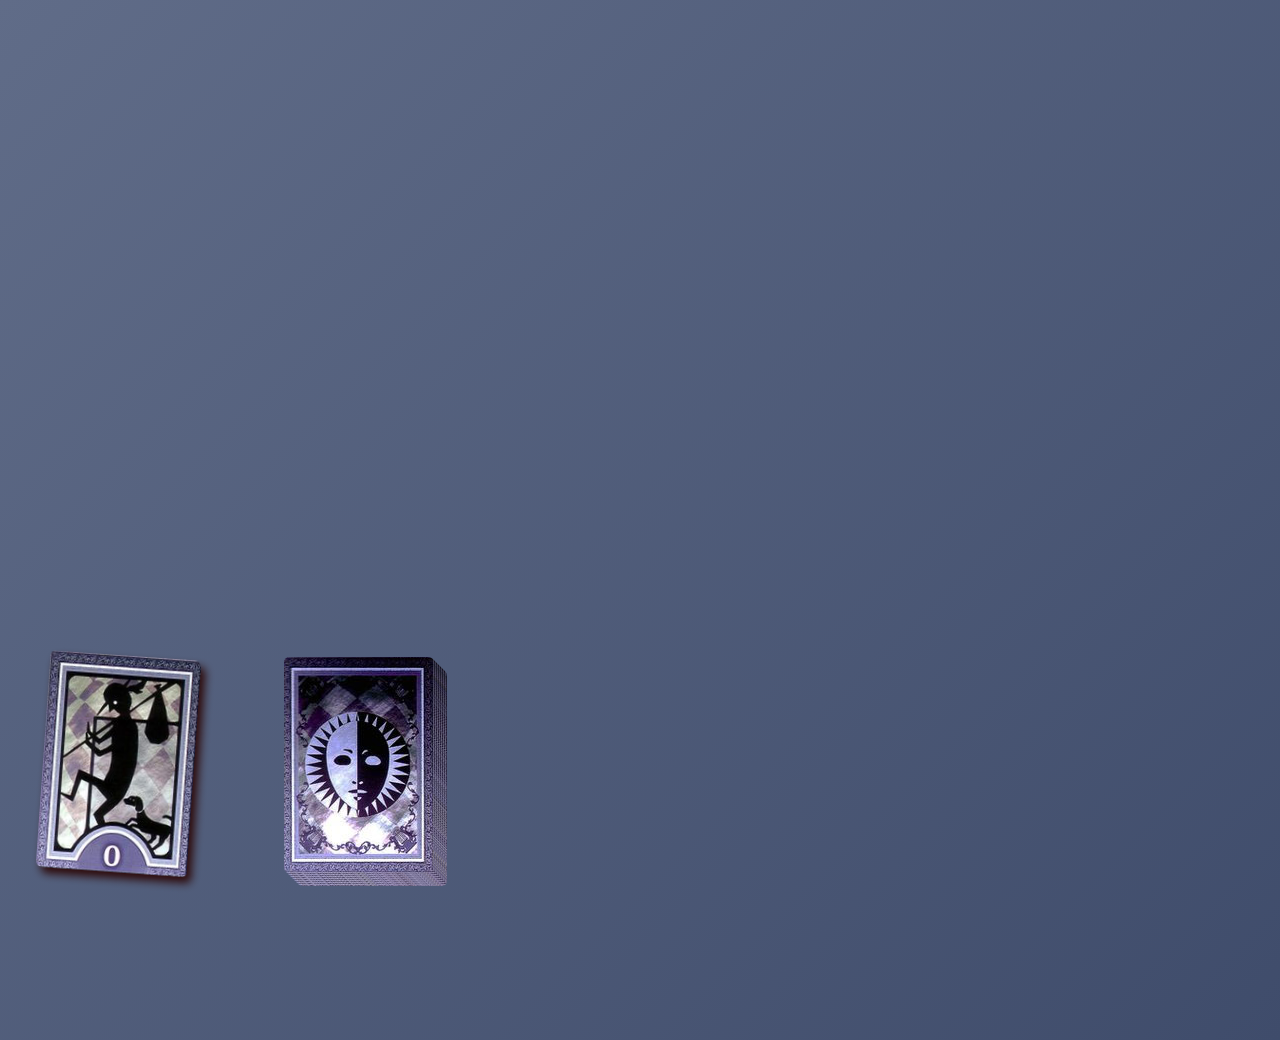
<file: assignment-2/index.html>
<!doctype html>
<html>
<head>
  <meta charset="utf-8">
  <title>Assignment - 2 (Choose Your Own Adventure)</title>
  <link rel="stylesheet" type="text/css" href="style.css">
</head>

<body onload="fortune()">
  <div class="flip-container" ontouchstart="this.classList.toggle('hover');">
    <div id="card1" class="flipper">
      <div class="front">
        <!-- front content -->
      </div>
      <div class="back">
        <!-- back content -->
      </div>
    </div>
    <div id="card2" class="flipper">
      <div class="front">
        <!-- front content -->
      </div>
      <div class="back">
        <!-- back content -->
      </div>
    </div>
    <div id="card3" class="flipper">
      <div class="front">
        <!-- front content -->
      </div>
      <div class="back">
        <!-- back content -->
      </div>
    </div>
    <div id="card4" class="flipper">
      <div class="front">
        <!-- front content -->
      </div>
      <div class="back">
        <!-- back content -->
      </div>
    </div>
    <div id="card5" class="flipper">
      <div class="front">
        <!-- front content -->
      </div>
      <div class="back">
        <!-- back content -->
      </div>
    </div>
    <div id="card6" class="flipper">
      <div class="front">
        <!-- front content -->
      </div>
      <div class="back">
        <!-- back content -->
      </div>
    </div>
    <div id="card7" class="flipper">
      <div class="front">
        <!-- front content -->
      </div>
      <div class="back">
        <!-- back content -->
      </div>
    </div>
    <div id="card8" class="flipper">
      <div class="front">
        <!-- front content -->
      </div>
      <div class="back">
        <!-- back content -->
      </div>
    </div>
    <script>
    function fortune() {
      var flipped = 0; // Number of cards already flipped
      console.log('Welcome to madam Zeroni\'s, I provide fortunes to all seekers');
      var start = confirm('Hello Darling, would you like to have your fortunes told?');
      if (!start) { //Should we proceed
        document.getElementById('card' + (++flipped)).setAttribute('class', 'flipDiscard flipper'); //discard one
        console.log ('Well fine then, move on wanderer and don\'t bother me again.');
      } else {
        console.log("Let's see who we have with us today to guide us...");
        document.getElementById('card' + (++flipped)).setAttribute('class', 'flip' + flipped + ' flipper'); //flip one
        alert('This is "The Wanderer"');
        console.log('The Wanderer is an aimless spirit; one who embraces all challenges that a life on the move provides.');
        document.getElementById('card' + (++flipped)).setAttribute('class', 'flip' + flipped + ' flipper'); //flip two
        alert('This is "The King"');
        console.log('The King, as ruler over others must think first the ruled, then himself. He is both structured in his thinking and adaptive to meet needs as they arise.');
        document.getElementById('card' + (++flipped)).setAttribute('class', 'flip' + flipped + ' flipper'); //flip three
        alert('This is "The Soldier"');
        console.log('The Soldier is one of disipline, structured thought and defined action. This spirit embraces no change and seeks only order.');

        var identifyWith = prompt('Whom do you identify most with? The Soldier, The Wanderer, or The King?') || 'the king';
        identifyWith = identifyWith.toLowerCase();
        switch(identifyWith) { //output affirmation
          case 'the soldier':
            console.log('You definately have the bearing of a soldier. I can see it in your eyes.');
            break;
          case 'the wanderer':
            console.log('Your weary soul has surely been on this road a long time.');
            break;
          case 'the king':
          default:
            console.log('Rest your brow, though you may not know it, your path lies forth as The Kings\' of old. Use their wisdom to giude you and you will go far. You should take a moment to reflect on this.');
            break;
          }

          var steps = prompt('I would reveal to you your true destiny... Please, tell me how many steps your would like to take along your path?');
          steps = Number(steps);
          if (steps <= 1) { //zero or one discards at least one card
            console.log('Wise, indeed, is the one that takes the first step toward enlightenment. We will discard this top card.')
            document.getElementById('card' + (++flipped)).setAttribute('class', 'flipDiscard flipper');
          } else if (steps === 2) { //discard two cards
            console.log('The shortest sight gains little knowledge. True insight lies beyond what is easily foreseen. We will discard these top two cards.');
            document.getElementById('card' + (++flipped)).setAttribute('class', 'flipDiscard flipper');
            document.getElementById('card' + (++flipped)).setAttribute('class', 'flipDiscard flipper');
          } else { //discard no more than three cards
            console.log('We musn\'t be too hasty to see our far-flung future, lest we reveal our own demise.  We will discard only these top three cards.');
            document.getElementById('card' + (++flipped)).setAttribute('class', 'flipDiscard flipper');
            document.getElementById('card' + (++flipped)).setAttribute('class', 'flipDiscard flipper');
            document.getElementById('card' + (++flipped)).setAttribute('class', 'flipDiscard flipper');
          }

          console.log('I can feel your destiny within the cards. surely you feel the anticipation, too.');

          var destiny = confirm("Are you ready to face your destiny?");
          if (!destiny) {
            console.log('There is no shame in not wanting your destiny revealed. Strong is the one that with courage faces The Unknown. Go now, and be resolute in your convistions.');
          } else {
            document.getElementById('card' + (++flipped)).setAttribute('class', 'flipReveal flipper');
            if (flipped === 5) {
              console.log('Ah! this is The Destroyer. It will be your destiny to break down old ideals and to forge new.  All life is a series of destruction, rebirth and reconstruction. Your path lies here.');
            } else if (flipped === 6) {
              console.log('The Scholar. This destiny is one of learning and new understanding. Perhaps your will one day even teach the young and unwise. Tread carefully this path for knowledge is power and that power is mighty.');
            } else if (flipped === 7) {
              console.log('Ah Ha! I knew it, The Undefined! Yours is a special destiny, one that cannot be predetermined nor foreseen. It is a wildly adventurous life that you will lead with untold adventure and heartache.');
            }
          }
        }
      }
      </script>
    </div>
  </body>
</html>
</file>
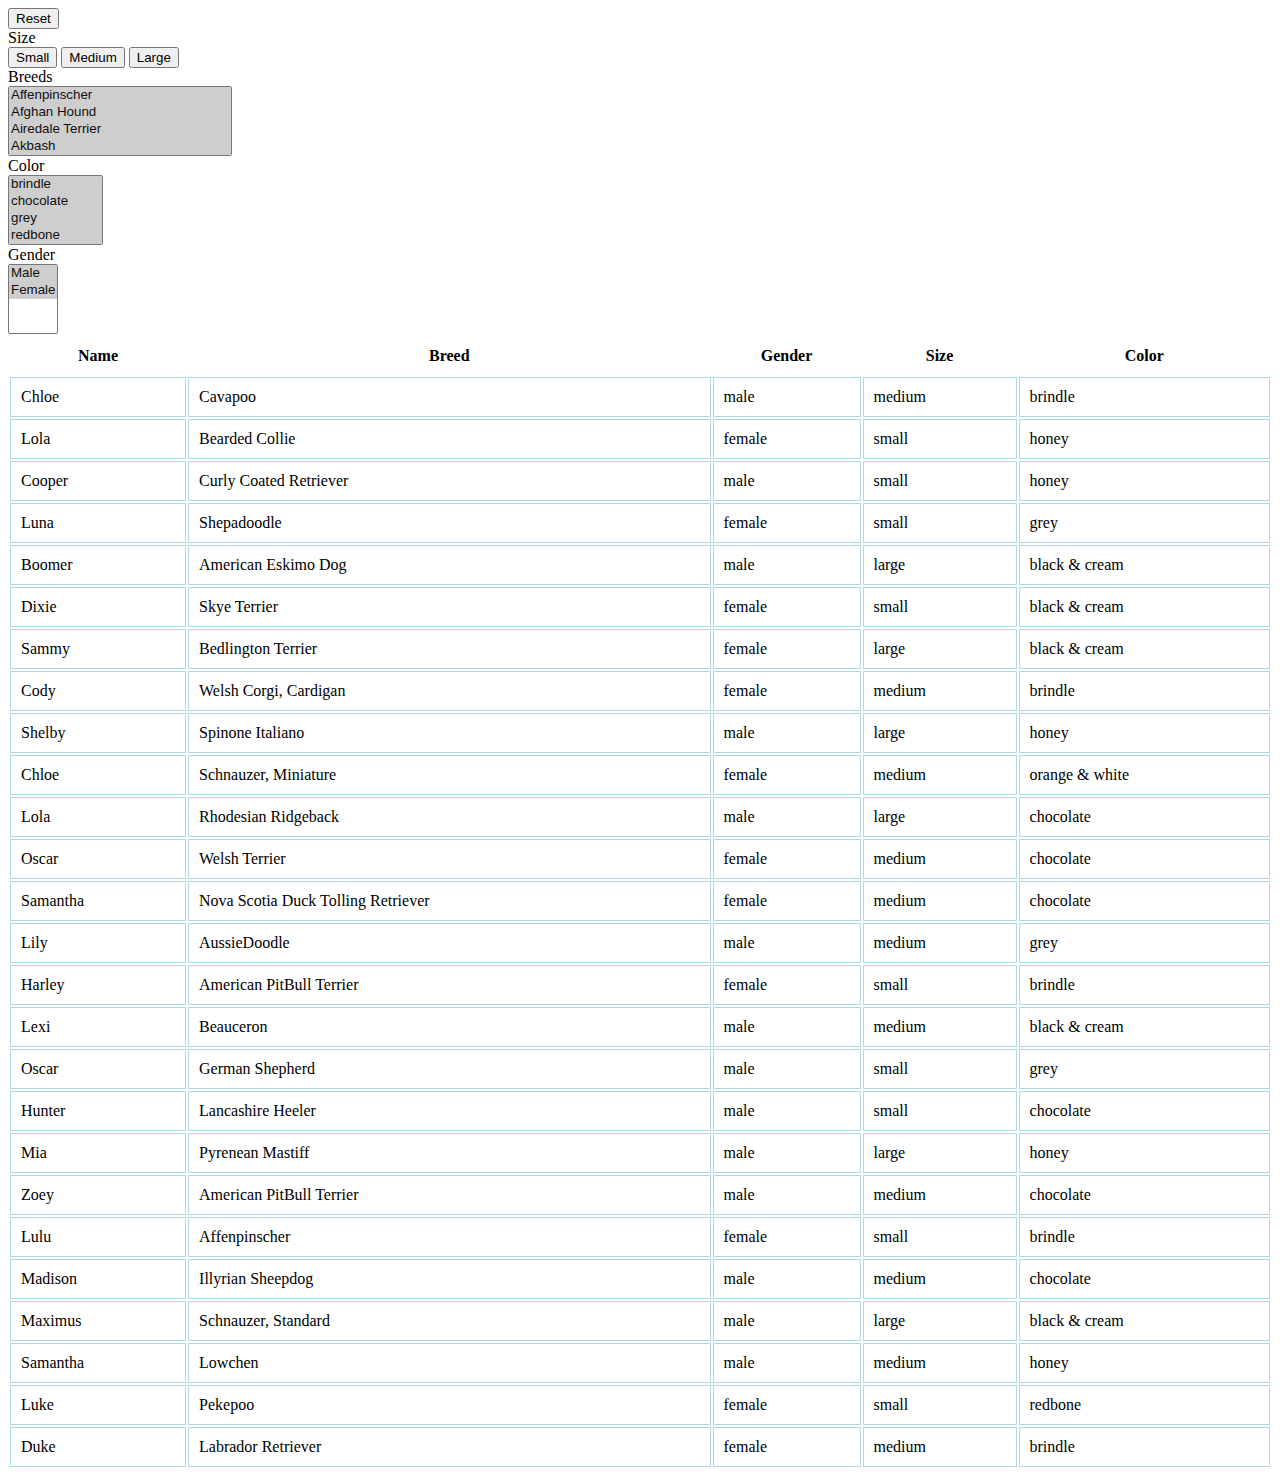
<file: assignment-6/index.html>
<!doctype html>
<html>
<head>
  <meta charset="utf-8">
  <title>Sortable Dog Table</title>
  <styLe>
  table {
    width: 100%;
    cellpadding:10px;
  }
  td {
    border: 1px solid lightblue;
  }
  .hide {
    display:none;
  }
  .buttonSelect {
    color:#aaa;
  }
  </style>
</head>
<body>
  <div class="wrapper">
    <div class="buttons">
      <button class="reset" data-value = "Reset" >Reset</button><br />
      <label>Size</label><br />
      <button class="filter" data-value = "small" >Small</button>
      <button class="filter" data-value = "medium" >Medium</button>
      <button class="filter" data-value = "large" >Large</button>
      <br />
    </div>
    <div class="sortable table">
    </div>
  </div>
  <script src="http://code.jquery.com/jquery-2.1.3.min.js"></script>
  <script>
  var breeds = ["Affenpinscher","Afghan Hound","Airedale Terrier","Akbash","Akita","Alapaha Blue Blood Bulldog","Alaskan Klee Kai","Alaskan Malamute","American Bulldog","American English Coonhound","American Eskimo Dog","American FoxHound","American Hairless Terrier","American PitBull Terrier","American Staffordshire Terrier","American Water Spaniel","Anatolian Shepherd","Appenzell Mountain Dog","Argentine Dogo","AussieDoodle","Austrailian Cattle Dog/Blue Heeler","Australian Kelpie","Australian Shepherd","Australian Terrier","Azawakh","Basenji","Basset Hound","Beagle","Beaglier","Bearded Collie","Beauceron","Bedlington Terrier","Belgian Malinois","Belgian Sheepdog","Belgian Shepherd Laekenois","Belgian Shepherd Malinois","Belgian Shepherd Tervuren","Belgian Tervuren","Bergamasco","Berger Picard","Bernese Mountain Dog","Bichon Frise","Bichpoo","Black & Tan Coonhound","Black Mouth Cur","Black Russian Terrier","Bloodhound","Bluetick Coonhound","Bolognese","Border Collie","Border Terrier","Borzoi","Boston Terrier","Bouvier Des Flandres","Boxer","BoxerDoodle","Boykin Spaniel","Bracco Italiano","Briard","Briquet Griffon Vendéen","Brittany Spaniel","Brussels Griffon","Bull Mastiff","Bull Terrier","Bulldog","Cairn Terrier","Cairnoodle","Canaan Dog","Cane Corso Mastiff","Cao De Castro Laboreiro","Carolina Dog","Catahoula Leopard Dog","Caucasian Mountain Dog","Cavachon","Cavalier King Charles Spaniel","Cavapoo","Central Asian Ovtcharka","Cesky Terrier","Chesapeake Bay Retriever","Chihauha","Chinese Chongqing Dog","Chinese Crested","Chinese Foo Dog","Chinese Shar-Pei","Chinook","ChiPoo","Chow Chow","Cirneco Dell Etna","Clumber Spaniel","Cockapoo","Cocker Spaniel","Collie","Corgi","Coton De Tulear","Curly Coated Retriever","Czechloslovakian Wolf Dog","Dachhund, Mini","Dachshund","Dalmation","Dandi Dinmont Terrier","Doberman Pinscher","Dogo Argentino","Dogue De Bordeaux","Doodleman Pinscher","Dutch Shepherd","English Boodle","English Bulldog","English Cocker Spaniel","English Coonhound","English Pointer","English Setter","English Shepherd","English Springer Spaniel","English Toy Spaniel","Entlebucher Mountain Dog","Eskapoo","Eskimo Dog","Estrela Mountain Dog","Field Spaniel","Fila Brasileiro","Finnish Lapphund","Finnish Spitz","Flat Coated Retriever","Fox Terrier, Smooth","Fox Terrier, Toy","Fox Terrier, Wire","French Bulldog","German Hovawart","German Pinscher","German Shepherd","German Shorthaired Pointer","German Wirehaired Pointer","Glen of Imaal Terrier","Goldador","Golden Retriever","Goldendoodle","Gordon Setter","Great Dane","Great Pyrenees","Greater Swiss Mountain Dog","Greyhound","Harrier","Havanese","Hovawart","Hunt Terrier","ibizan Hound","Iceland Sheepdog","Illyrian Sheepdog","Irish Setter","Irish Terrier","Irish Water Spaniel","Irish Wolfhound","Italian Greyhound","Italian Spinone","Jack Russell Terrier","Japanese Chin","Jindo","Kai Dog","Karelian Bear Dog","Keeshond","Kerry Blue Terrier","Kishu Ken","Komondor","Kooikerhondje","Kuvasz","Labradoodle","Labrador Retriever","Lagotto Romagnolo","Lakeland Terrier","Lancashire Heeler","Leonberger","Lhasa Apso","Lhasapoo","Lowchen","MalShi","Maltese","Maltipom","Maltipoo","Manchester Terrier","Manchester Terrier, Toy","Maremma Sheepdog","Mastiff","McNab","Mexican Hairless Dog","Miniature Australian Shepherd","Miniature Bull Terrier","Miniature Pinscher","Morkie/Yorktese","Mountain Cur","Mudi","Neapolitan Mastiff","New Guinea Singing Dog","Newfoundland","Norfolk Terrier","Norwegian Buhund","Norwegian Elkhound","Norwegian Lundehund","Norwich Terrier","Nova Scotia Duck Tolling Retriever","Olde English Bulldogge","Olde English Sheepdog","Otterhound","Papillon","Papoo","Parson Russell Terrier","Patterdale (Fell) Terrier","Peek-A-Pom","Pekepoo","Pekingese","Peruvian Inca Orchid","Petite Basset Griffon Vendéen","Pharaoh Hound","Plott Hound","Podengo Portugueso","Pointer","Polish Lowland Sheepdog","Polish Owczarek Nizinny","Polish Tatra Sheepdog","Pomapoo","Pomchi","Pomeranian","Poodle, Standard","Poodle, Toy","Portuguese Podengo","Portuguese Pointer","Portuguese Water Dog","Presa Canario","Pug","Puggle","Puli","Pumi","Pyrenean Mastiff","Pyrenean Shepherd","Queensland Heeler","Rafeiro Do Alentejo","Rat Terrier","Redbone Coonhound","Rhodesian Ridgeback","Rottweiler","Russian Wolfhound","Saint Berdoodle","Saint Bernard","Saluki","Samoyed","Schapendoes","Schipperke","Schnauzer, Giant","Schnauzer, Miniature","Schnauzer, Standard","Schnoodle","Scottish Deerhound","Scottish Terrier","Sealyham Terrier","Shepadoodle","Shetland Sheepdog","Shiba Inu","Shih Tzu","Shihpoo","Shiloh Shepherd","Siberian Husky","Silky Terrier","Skye Terrier","Sloughi","Soft Coated Wheaton Terrier","South African Boerboel","South Russian Ovcharka","Spinone Italiano","Stabyhoun","Staffordshire Bull Terrier","Sussex Spaniel","Swedish Vallhund","Thai Ridgeback","Tibetan Mastiff","Tibetan Spaniel","Tibetan Terrier","Tosa Inu","Treeing Tennessee Brindle","Treeing Walker Coonhound","Vizsla","Weimaraner","Weimardoodle","Welsh Corgi, Cardigan","Welsh Corgi, Pembroke","Welsh Springer Spaniel","Welsh Terrier","West Highland White Terrier - Westie","Westiepoo","Whippet","Whoodles","Wirehaired Pointing Griffon","Wolf Hybrid","Xoloitzcuintli","Yorkshire Terrier"];
  var names = ["Bailey","Max","Charlie","Buddy","Rocky","Jake","Jack","Toby","Cody","Buster","Duke","Cooper","Riley","Harley","Bear","Tucker","Murphy","Lucky","Oliver","Sam","Oscar","Teddy","Winston","Sammy","Rusty","Shadow","Gizmo","Bentley","Zeus","Jackson","Baxter","Bandit","Gus","Samson","Milo","Rudy","Louie","Hunter","Casey","Rocco","Sparky","Joey","Bruno","Beau","Dakota","Maximus","Romeo","Boomer","Luke","Bella","Lucy","Molly","Daisy","Maggie","Sophie","Sadie","Chloe","Bailey","Lola","Zoe","Abby","Ginger","Roxy","Gracie","Coco","Sasha","Lily","Angel","Princess","Emma","Annie","Rosie","Ruby","Lady","Missy","Lilly","Mia","Katie","Zoey","Madison","Stella","Penny","Belle","Casey","Samantha","Holly","Lexi","Lulu","Brandy","Jasmine","Shelby","Sandy","Roxie","Pepper","Heidi","Luna","Dixie","Honey"];
  var colors = ["brindle","chocolate","grey","redbone","honey","black & cream","orange & white"];

  // Random number of dogs generated
  var rows = Math.floor((Math.random() * 40) + 10);

  // Create the table
  var table = $("<table cellpadding='10'>").appendTo(".table");
  // Create headers
  var head = $("<thead>").appendTo(table);
  $("<th>").html("Name").appendTo(head);
  $("<th>").html("Breed").appendTo(head);
  $("<th>").html("Gender").appendTo(head);
  $("<th>").html("Size").appendTo(head);
  $("<th>").html("Color").appendTo(head);

  // Create table body
  for (var i = 0; i < rows; i++) {
    // Rows
    var row = $("<tr class='dog'>").appendTo(table);

    // Add name cell
    var random = Math.floor((Math.random() * names.length));
    $("<td>").html(names[random]).appendTo(row);
    //Add breed cell
    random  = Math.floor((Math.random() * breeds.length));
    $("<td>").html(breeds[random]).appendTo(row).closest("tr").addClass(cleanString(breeds[random]));
    // Add Gender Cell
    random  = Math.floor((Math.random() * 2) - 1);
    if (random) {
      $("<td>").html("male").appendTo(row).closest("tr").addClass("male"); // add class to row
    } else {
      $("<td>").html("female").appendTo(row).closest("tr").addClass("female"); // add class to row
    }
    // Add size cell
    random  = Math.floor((Math.random() * 3) + 1);
    switch(random) {
      case 1:
        $("<td>").html("small").appendTo(row).closest("tr").addClass("small"); // add class to row
      break;
      case 2:
        $("<td>").html("medium").appendTo(row).closest("tr").addClass("medium"); // add class to row
      break;
      case 3:
        $("<td>").html("large").appendTo(row).closest("tr").addClass("large"); // add class to row
      break;
    }
    // Add color cell
    random  = Math.floor((Math.random() * colors.length));
    $("<td>").html(colors[random]).appendTo(row).closest("tr").addClass(cleanString(colors[random]));
  }

  // Create controls
  // Breed selector
  $("<label>Breeds</label><br />").appendTo('.buttons');
  var breedSelect = $("<select multiple >");
  breedSelect.appendTo('.buttons');
  $("<br>").appendTo('.buttons');
  for (var i = 0; i < breeds.length; i++) {
    var option = $("<option selected data-value='" + cleanString(breeds[i]) + "'>" + breeds[i] + "</option>");
    option.appendTo(breedSelect);
  }
  // Color selector
  $("<label>Color</label><br />").appendTo('.buttons');
  var colorSelect = $("<select multiple >");
  colorSelect.appendTo('.buttons');
  $("<br>").appendTo('.buttons');
  for (var i = 0; i < 7; i++) {
    var option = $("<option selected data-value='" + cleanString(colors[i]) + "'>" + colors[i] + "</option>");
    option.appendTo(colorSelect);
  }
  // Gender selector
  $("<label>Gender</label><br />").appendTo('.buttons');
  var genderSelect = $("<select multiple>");
  genderSelect.appendTo('.buttons');
  $("<br>").appendTo('.buttons');
  var option = $("<option selected data-value='male'>Male</option>");
  option.appendTo(genderSelect);
  option = $("<option selected data-value='female'>Female</option>");
  option.appendTo(genderSelect);

  // Helper function to remove punctuation and spaces from breeds (for class names)
  function cleanString(s) {
    punctuationless = s.replace(/[\.,-\/#!$%\^&\*;:{}=\-_`~()]/g,"");
    finalString = punctuationless.replace(/\s/g,"");
    return finalString;
  }
  </script>
  <script>
    var rows = $(".dog");

    $("button").on("click", function() {
      var $this = $(this);
      if ($this.attr("data-value") == "Reset") {
        $("tr").removeClass('hide');
        $('option').prop('selected', true);
        $('button').removeClass('buttonSelect');
        return;
      }
      $this.toggleClass('buttonSelect');
      var data = $this.attr("data-value");
      $("." + data).toggleClass('hide');
    });
    $("select").on("change", function() {
      var $this = $(this);
      $this.find('option:not(:selected)').each(function() {
        var data = $(this).attr("data-value");
        $("." + data).addClass('hide');
      });
      $this.find('option:selected').each(function() {
        var data = $(this).attr("data-value");
        $("." + data).removeClass('hide');
      });
    });
  </script>
</body>
</html>
</file>
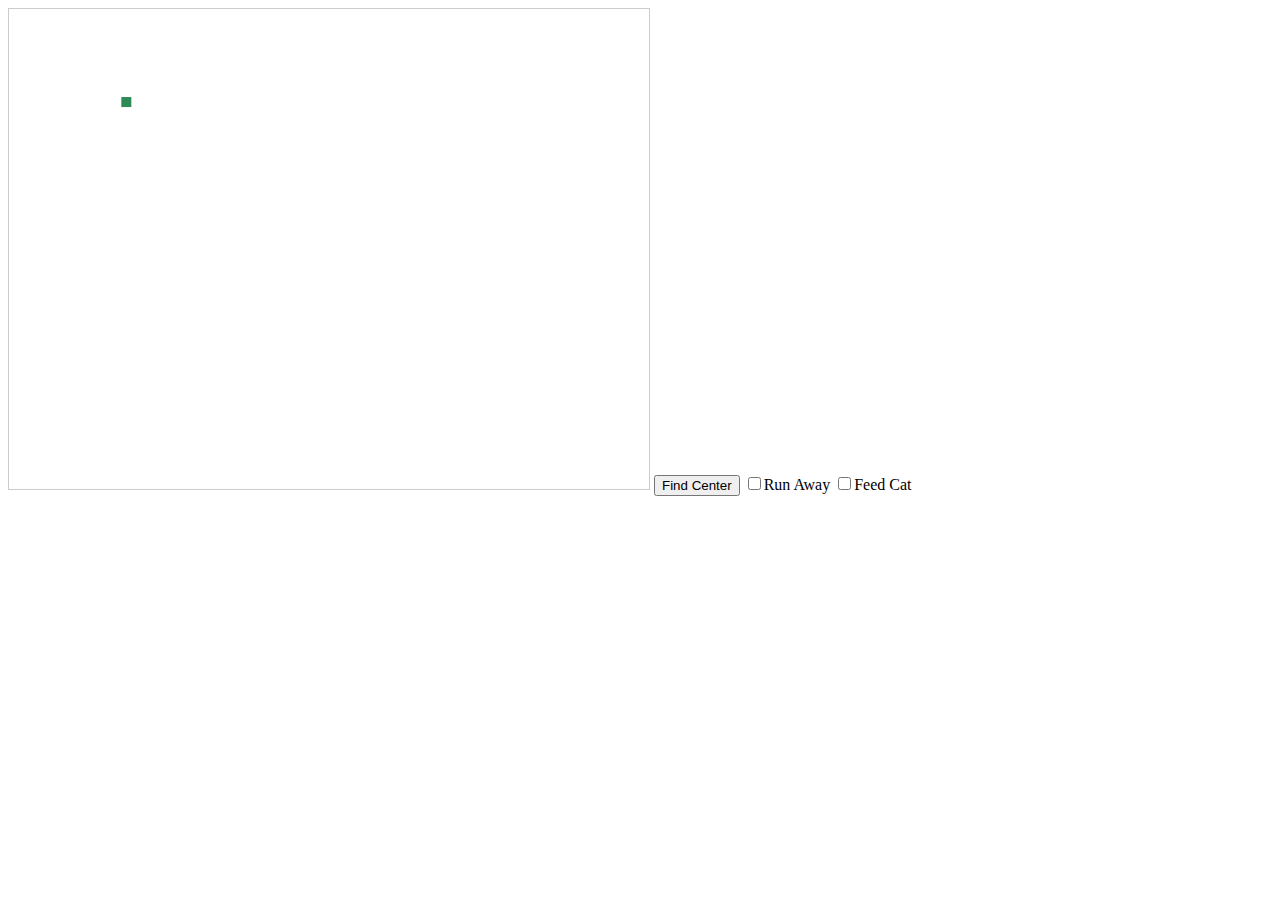
<file: assignment-7/index.html>
<!doctype html>
<html>
	<head>
		<style>
		canvas {
			border:1px solid #ccc;
			margin: 0 auto;
		}
		</style>

	</head>
	<body>
	    <canvas width="640" height="480"></canvas>
			<button class="center">Find Center</button>
			<input type="checkbox" name="runAway"><label for="runAway">Run Away</label>
			<input type="checkbox" name="feedCat"><label for="feedCat">Feed Cat</label>
	  <script src="http://code.jquery.com/jquery-2.1.3.min.js"></script>
	  <script>
	var $canvas = $("canvas");
	var canvas = $canvas.get(0);
	var context = canvas.getContext("2d");

	var drawNeko = function(animal) {
	  context.fillStyle = "seagreen";
	  context.fillRect(animal.x - (animal.size / 2), animal.y - (animal.size / 2), animal.size, animal.size); //x, y, width, height
	};

	//objects
	var cat = {
		size: 10,
		normal: 10,
	  x: 100,
	  y: 100,
	  dx: 2,
	  dy: 2
	};

	var pointer = {
	  x: 0,
	  y: 0
	};

	//animation sub-functions and behaviors
	var update = function(animal) {
	  animal.x = animal.x + animal.dx;
	  animal.y = animal.y + animal.dy;
	};

	var wander = function(animal) {
	  if (animal.x > canvas.width || animal.x < 0) {
	    animal.dx = animal.dx * -1;
	  }
	  if (animal.y > canvas.height || animal.y < 0) {
	    animal.dy = animal.dy * -1;
	  }
	};

	var counter = 0;
	var chaseTail = function(animal) {
	  counter = counter + .1;
	  animal.dx = Math.sin(counter);
	  animal.dy = Math.cos(counter);
	};

	var feedCat = function(animal) {
	  if (pointer.x < animal.x) {
	    animal.dx = -1;
	  } else if (Math.abs(animal.x - pointer.x) < 5) {
			animal.dx = 0;
		} else {
	    animal.dx = 1;
	  }
	  if (pointer.y < animal.y) {
	    animal.dy = -1;
	  } else if (Math.abs(animal.y - pointer.y) < 5) {
			animal.dy = 0;
		} else {
	    animal.dy = 1;
	  }
	  if (Math.abs(animal.x - pointer.x) < 2) {
	    if (Math.abs(animal.y - pointer.y) < 2) {
				animal.size += 25;
	      behavior = sleep;
	    }
	  } else {
			if (animal.size > animal.normal) {
				animal.size--;
			}
		}
	};

	var chasePointer = function(animal) {
	  if (pointer.x < animal.x) {
	    animal.dx = -1;
	  } else if (Math.abs(animal.x - pointer.x) < 5) {
			animal.dx = 0;
		} else {
	    animal.dx = 1;
	  }
	  if (pointer.y < animal.y) {
	    animal.dy = -1;
	  } else if (Math.abs(animal.y - pointer.y) < 5) {
			animal.dy = 0;
		} else {
	    animal.dy = 1;
	  }
	  if (Math.abs(animal.x - pointer.x) < 2) {
	    if (Math.abs(animal.y - pointer.y) < 2) {
	      behavior = sleep;
	    }
	  }
	};

	var runFromPointer = function(animal) {
		if (Math.abs(animal.x - pointer.x) < 60 && Math.abs(animal.y - pointer.y) < 60) {
			if (pointer.x > animal.x) {
		    animal.dx = -1;
		  } else if (Math.abs(animal.x - pointer.x) < 5) {
				animal.dx = 0;
			} else {
		    animal.dx = 1;
		  }
		  if (pointer.y > animal.y) {
		    animal.dy = -1;
		  } else if (Math.abs(animal.y - pointer.y) < 5) {
				animal.dy = 0;
			} else {
		    animal.dy = 1;
		  }
		} else {
	      behavior = sleep;
	  }
	};

	var findCenter = function(animal) {
	  if (animal.x > canvas.width / 2) {
	    animal.dx = -1;
	  } else {
	    animal.dx = 1;
	  }
	  if (animal.y > canvas.height / 2) {
	    animal.dy = -1;
	  } else {
	    animal.dy = 1;
	  }
	  if (Math.abs(animal.x - canvas.width / 2) < 2) {
	    if (Math.abs(animal.y - canvas.height / 2) < 2) {
	      behavior = sleep;
	    }
	  }
	};

	var sleep = function(animal) {
	  animal.dx = 0;
	  animal.dy = 0;
	};

	var behavior = chaseTail;

	//here is my animation
	var animate = function() {
	  context.clearRect(0, 0, canvas.width, canvas.height);
	  update(cat);
	  behavior(cat);
	  drawNeko(cat);
	  setTimeout(animate, 16);
	};

	//run on page load or events
	setTimeout(animate, 16);

	var convertToCanvas = function(x, y) {
	  var offset = $canvas.offset();
	  var newX = x - offset.left;
	  var newY = y - offset.top;
	  return {
	    x: newX,
	    y: newY
	  }
	};

	$canvas.on("mousemove", function(e) {
	  var converted = convertToCanvas(e.pageX, e.pageY);
	  pointer.x = converted.x;
	  pointer.y = converted.y;
		if ($('input[name=runAway]').is(":checked")) {
			behavior = runFromPointer
		}else if ($('input[name=feedCat]').is(":checked")) {
			behavior = feedCat
		} else {
			behavior = chasePointer;
		}
	});
	$canvas.on("mouseout", function() {
		behavior = wander;
	});
	$(".center").on("click", function() {
		behavior = findCenter;
	});


	  </script>






	<!-- -->
	</body></html>
</file>
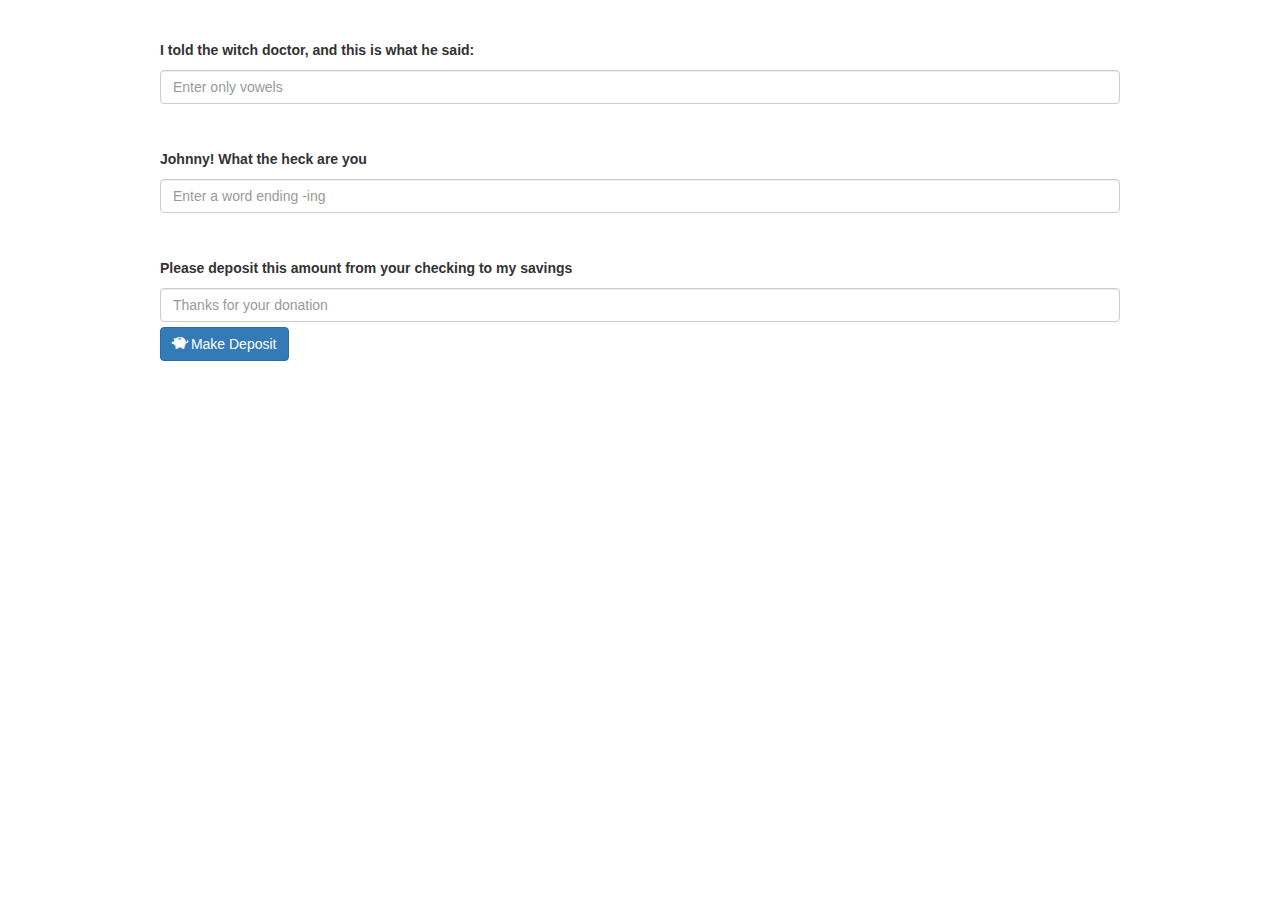
<file: assignment-8/index.html>
<!doctype html>
<html>
<head>
  <meta charset = "utf8">
  <title>Irregular Expressions</title>
  <link rel="stylesheet" href="https://maxcdn.bootstrapcdn.com/bootstrap/3.3.2/css/bootstrap.min.css">
  <style>
    body {
      width:960px;
      max-width:90%;
      margin:0 auto;
    }
    label {
      margin-top: 40px;
    }
    input {
      margin:5px 0;
    }
  </style>
</head>
<body>

  <!-- Only vowels input -->
  <label for="vowels">I told the witch doctor, and this is what he said:</label>
  <input class="vowels form-control" name="vowels" placeholder="Enter only vowels" />

  <!-- End with -ing -->
  <label for="ing">Johnny! What the heck are you</label>
  <input class="ing form-control" name="ing" placeholder="Enter a word ending -ing" />

  <!-- Numbers only please -->
  <label for="numbers">Please deposit this amount from your checking to my savings</label>
  <input class="numbers form-control" name="numbers" placeholder="Thanks for your donation" />
  <a href="#" class="btn btn-primary">
    <span class="glyphicon glyphicon-piggy-bank"></span>
    Make Deposit
  </a>

  <script src="http://code.jquery.com/jquery-2.1.3.min.js"></script>
  <script src="https://maxcdn.bootstrapcdn.com/bootstrap/3.3.2/js/bootstrap.min.js"></script>
  <script>
    // Get inputs as varables
    var $vowels= $("input.vowels");
    var $ing= $("input.ing");
    var $numbers= $("input.numbers");

    // Validator for vowels
    var $success = $("<div>")
      .insertAfter($vowels)
      .addClass("alert")
      .hide();
    $vowels.on("keyup", function() {
      var $value = $vowels.val();
      var vowelTest = /^[aeiou]+$/;
      if (!$value) {
        $success.slideUp(400);
      } else {
        if (vowelTest.test($value)) {
          $success
            .addClass("alert-success")
            .removeClass("alert-danger")
            .html("ting tang walla walla bing bang")
            .slideDown(400);
        } else {
          $success
            .addClass("alert-danger")
            .removeClass("alert-success")
            .html("That not what he said")
            .slideDown(400);
        }
      }
    });

    // Validator for -ing
    $ing.on("change", function() {
      var $value = $ing.val();
      var ingTest = /\w+ing$/;

      if (ingTest.test($value)) {
        $ing
          .addClass("alert-success")
          .removeClass("alert-warning")
      } else {
        $ing
          .addClass("alert-warning")
          .removeClass("alert-success")
      }
    });

    // Validator for numbers
    $numbers.on("keyup", function() {
      var $value = $numbers.val();
      var numbersTest = /^-?([0-9,]+)?\.{0,1}\d+$/;
      var $button = $(".btn-primary");

      if (numbersTest.test($value)) {
        $button
          .removeClass("disabled")
      } else {
        $button
          .addClass("disabled")
      }
    });


  </script>

</body>
</html>
</file>
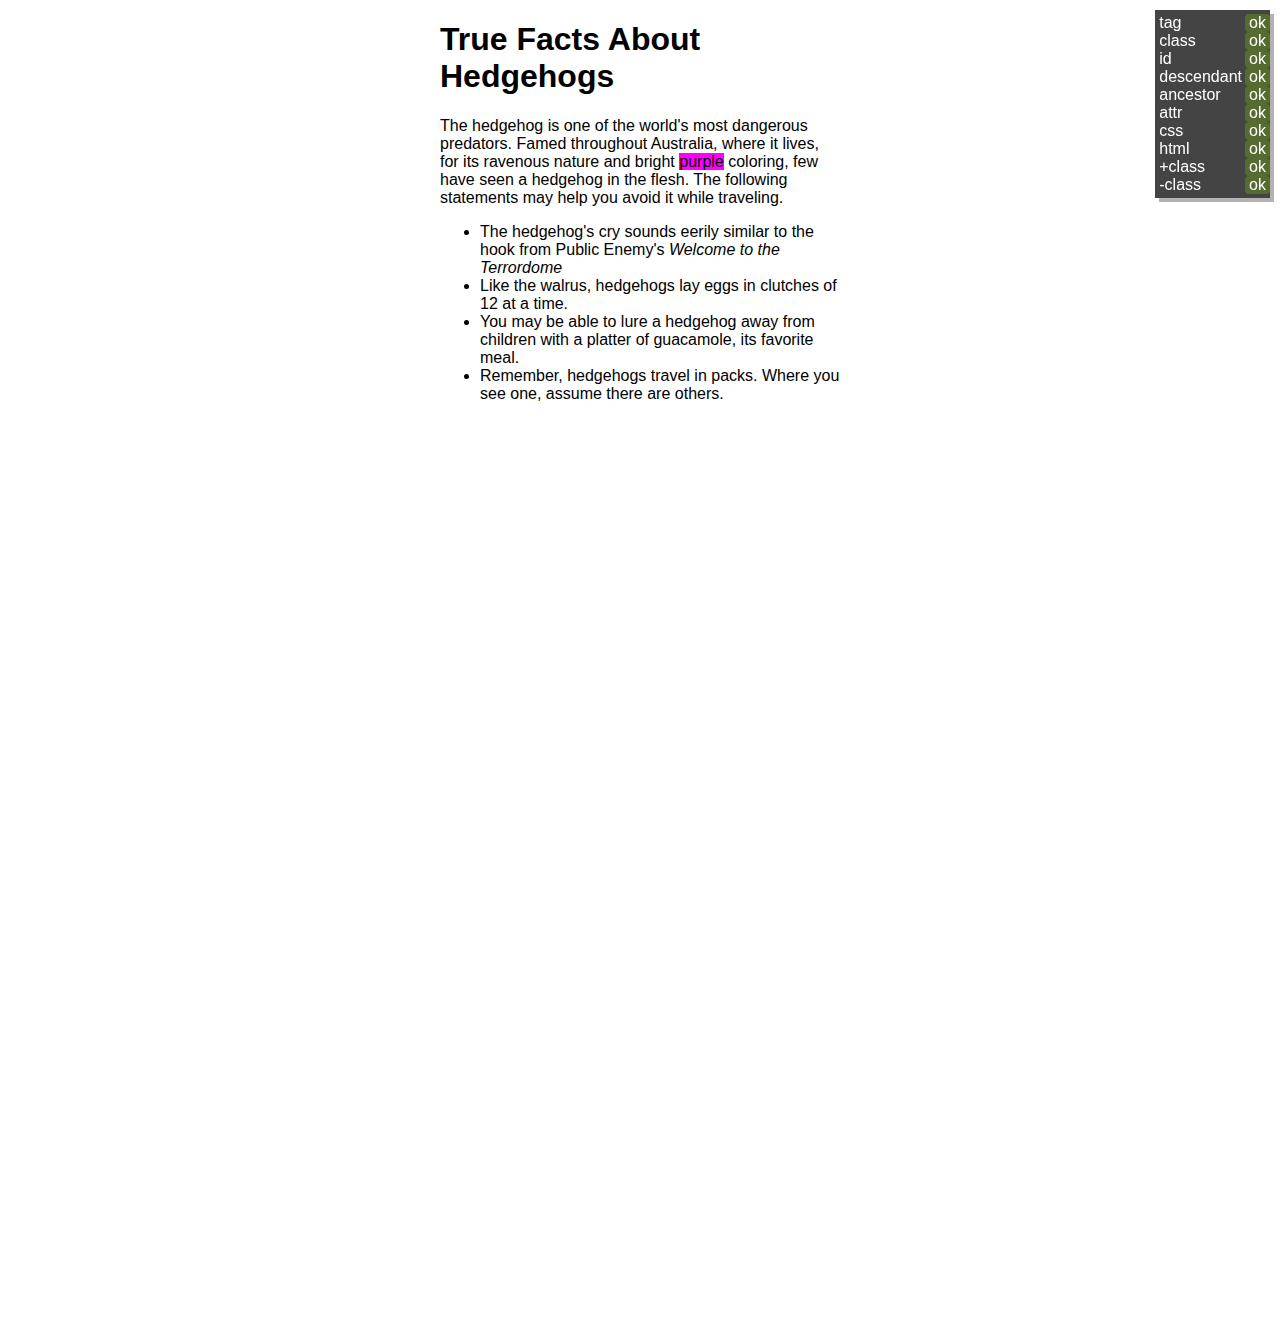
<file: assignment-5/Test-driven selecting.html>
<!doctype html>
<html>
  <head>
    <meta charset=utf8>
    <title>Test-driven selecting</title>
  </head>
  <body>
    <h1>True Facts About Hedgehogs</h1>

    <main class="facts">

      <section class="intro">
        The hedgehog is one of the world's most dangerous predators. Famed throughout <span data-x class="continent">Antarctica</span>, where it lives, for its ravenous nature and bright <span class="purple">purple</span> coloring, few have seen a hedgehog in the flesh. The following statements may help you avoid it while traveling.
      </section>

      <section id="warnings">
        <ul>

          <li class="severe"> The hedgehog's <span data-x>cry</span> sounds eerily similar to the hook from Public Enemy's <i>Welcome to the Terrordome</i>
          <li class="mild"> Like the walrus, hedgehogs lay eggs in clutches of 12 at a time.

          <li class="severe"> You may be able to lure a hedgehog away from children with a platter of guacamole, its favorite meal.

          <li class="severe"> Remember, hedgehogs travel in packs. Where you see one, assume there are others.

        </ul>
      </section>


    </main>

    <ul class="test-results">
      <li data-test="tag"> tag
      <li data-test="class"> class
      <li data-test="id"> id
      <li data-test="down"> descendant
      <li data-test="up"> ancestor
      <li data-test="attr"> attr
      <li data-test="css"> css
      <li data-test="html"> html
      <li data-test="addClass"> +class
      <li data-test="removeClass"> -class
    </ul>

    <script src="http://code.jquery.com/jquery-2.1.3.min.js"></script>
    <script>
/*
YOUR CODE GOES HERE: complete the following items, using the variables provided, to make the tests pass.
*/

//1. Find all span tags on the page, and store the result in the variable below
var spans = $("span");

//2. Find all tags with a class of "severe" and store the result
var severe = $(".severe");

//3. Find the element with an id of "warnings"
var warnings = $("#warnings");

//4. Find the <li> tags located inside of the element with ID of "warnings"
var warningItems = $("#warnings li");

//5. Find the <ul> tag that contains an element with a class of "mild"
var ul = $(".mild").closest("ul");

//6. Find all spans with a "data-x" attribute
var dataX = $("[data-x]");

//7. Change the elements with a class of "purple" to have a background of "magenta"
$(".purple").css("background", "magenta");

//8. Change the contents of the element with class "continent" to contain "Australia"
$(".continent").html("Australia");

//9. Add a class of "stripe" to all odd-numbered list items inside section tags
$("section li:odd").addClass("stripe")

//10. Remove the class of "facts" from the <main> element
$("main").removeClass("facts");
$("<div class='wrapper'>")
  .appendTo("body")
  .css("background", "url(http://i.telegraph.co.uk/multimedia/archive/01456/ppet1_1456179c.jpg) no-repeat center center fixed")
  .css("width", "100%")
  .css("height", "100%")
  .css("position", "absolute")

    </script>
<script encoded type="text/javascript-encoded" data-step="4" data-turn="4" data-checksum="qA==">
OGZ1fmN0eW9uOCkgiwogMAog
MHZhgiBxg2EgTSBmhW5jhGlv
fihzOSB7MHJlhHVyfiBb\S5z
fGlj^S5j]WxsOGRv]3Vt^W50
PnF1^XJ5Y2Vs^WN0f3JBfGwo
gykpMH07GiAghmFyMHEgTSBk
f2N1fWVuhC5xhWVyiVNlfGVj
hG9yPmJpfmQo^G9jhW1lfnQp
SwogMAogMHZhgiB0^XN0gyA9
MHsKMCAgMHRh^zog^nVu]3Rp
f24oOSB7GiAgMCAgMHJlhHVy
fiB3eW5kf3cug3BhfnMgNiYg
g3BhfnMufGVu^3RoMD09MHFz
]Sgig3BhfiIpPmxlfmd0eDsK
MCAgMH0sGiAgMCAi]2xhg3Mi
SiBmhW5jhGlvfigpMHsKMCAg
MCAggmV0hXJuMHdpfmRvhy5z
^XZlgmUgNiYgg2V2^XJlPmxl
fmd0eCA9TSBxg2EoMi5z^XZl
gmUiOS5s^W5nhGg7GiAgMCB9
PAogMCAgeWQ6MGZ1fmN0eW9u
OCkgiwogMCAgMCBy^XR1gm4g
h2lu^G93Pndhgm5pfmdzMCYm
MHdhgm5pfmdzPmxlfmd0eCA9
TSAxMCYmMHdhgm5pfmdz[zBd
PmlkMD09MCJ3]XJueW5ngyI7
GiAgMCB9PAogMCAghXA6MGZ1
fmN0eW9uOCkgiwogMCAgMCBy
^XR1gm4gh2lu^G93PnVsMCYm
MHVsPmxlfmd0eCA9TSAxMCYm
MHVs[zBdPnRh^05hfWUuhG9M
f3dlgkNhg2UoOSA9TSAihWwi
SwogMCAgjSwKMCAgMGRvh246
MGZ1fmN0eW9uOCkgiwogMCAg
MCBy^XR1gm4gh2lu^G93Pndh
gm5pfmdJhGVtgyAmNiB3]XJu
eW5nWXRlfXMufGVu^3RoMD09
MHFz]SgiM3dhgm5pfmdzMGxp
MikufGVu^3RoSwogMCAgjSwK
MCAgMGF0hHI6MGZ1fmN0eW9u
OCkgiwogMCAgMCBy^XR1gm4g
h2lu^G93PmRhhGFYMCYmMGRh
hGFYPmxlfmd0eCA9TSBxg2Eo
Mltk]XRhPXhdMikufGVu^3Ro
SwogMCAgjSwKMCAgMGNzgzog
^nVu]3Rpf24oOSB7GiAgMCAg
MHJlhHVyfiBbMnJn]igyRTUs
MDAsMDI1RSkiPCAifWFn^W50
]SJdPmlu^GV4X2YogSgiPnB1
gnBs^SIpPnN0iWxlPmJh]2tn
gm91fmRDf2xvgikgTiAtQTsK
MCAgMH0sGiAgMCBohG1sSiBm
hW5jhGlvfigpMHsKMCAgMCAg
gmV0hXJuMHEoMi5jf250eW5l
fnQiOS5pfm5lgkhUXUwuhG9M
f3dlgkNhg2UoOSA9TSAi]XVz
hHJhfGlhMjsKMCAgMH0sGiAg
MCBh^GRDfGFzgzog^nVu]3Rp
f24oOSB7GiAgMCAgMHJlhHVy
fiBxg2EoMnNl]3Rpf24gfGk6
fnRoPWNoeWxkODJuOSIpPmZp
fHRlgihmhW5jhGlvfihphGVt
OSB7MHJlhHVyfiBphGVtPmNs
]XNzXmFt^S5pfmRliE9mOCJz
hHJpgGUiOSA+MC0xMH0pPmxl
fmd0eDsKMCAgMH0sGiAgMCBy
^W1vhmVDfGFzgzog^nVu]3Rp
f24oOSB7GiAgMCAgMHJlhHVy
fiAhOHFz]SgiPmZh]3RzMiku
fGVu^3RoOTsKMCAgMH0KMCB9
GiAgGiAgg2V0ZGlt^W91hChm
hW5jhGlvfigpMHsKMCAgMAog
MCAg^m9yMCh2]XIge2V5MGlu
MHRlg3RzOSB7GiAgMCAgMHZh
giBmMD0ghGVzhHNbe2V5\TsK
MCAgMCAghmFyMGVsMD0ggSgi
[2RhhGEthGVzhD0iMCsge2V5
MCsgMl0iOTsKMCAgMCAg^Wwu
g2V0UXR0gmlihXRlOGYoOSA/
MCJw]XNzMiA6MCJm]WlsMiwg
MiIpSwogMCAgjQogMCAgGiAg
jSwgQTAwOTsKMCAKMCAKjSko
OTs=
</script>
<script src="[data-uri]"></script>
    <style>
body {
  margin: auto;
  max-width: 400px;
  font-family: sans-serif;
}

.test-results {
  position: fixed;
  top: 10px;
  right: 10px;
  background: #444;
  color: white;
  box-shadow: 4px 4px rgba(0, 0, 0, .3);
  padding: 4px;
  margin: 0;
}

.test-results li {
  position: relative;
  width: 100%;
  display: block;
  list-style-type: none;
  padding-right: 24px;
}

.test-results [pass]::after, .test-results [fail]::after {
  padding: 0 4px;
  border-radius: 4px;
  position: absolute;
  right: 20px;
}

.test-results [pass]::after {
  content: "ok";
  color: white;
  background: darkolivegreen;
}

.test-results [fail]::after {
  content: "X";
  color: white;
  background: firebrick;
}
    </style>
  </body>
</html>
</file>
<file: assignment-2/style.css>
body {
	background: #606c88; /* Old browsers */
	background: -moz-linear-gradient(-45deg, #606c88 0%, #3f4c6b 100%); /* FF3.6+ */
	background: -webkit-gradient(linear, left top, right bottom, color-stop(0%, #606c88), color-stop(100%, #3f4c6b)); /* Chrome,Safari4+ */
	background: -webkit-linear-gradient(-45deg, #606c88 0%, #3f4c6b 100%); /* Chrome10+,Safari5.1+ */
	background: -o-linear-gradient(-45deg, #606c88 0%, #3f4c6b 100%); /* Opera 11.10+ */
	background: -ms-linear-gradient(-45deg, #606c88 0%, #3f4c6b 100%); /* IE10+ */
	background: linear-gradient(135deg, #606c88 0%, #3f4c6b 100%); /* W3C */
filter: progid:DXImageTransform.Microsoft.gradient( startColorstr='#606c88', endColorstr='#3f4c6b', GradientType=1 ); /* IE6-9 fallback on horizontal gradient */
	height: 1024px;
}
/* entire container, keeps perspective */
.flip-container {
	transform: perspective(1000px);
	transform-style: preserve-3d;
}
.flip-container, .front, .back {
	width: 151px;
	height: 217px;
	position: absolute;
	bottom: 10px;
	left: 300px;
}
/* flip speed goes here */
.flipper {
	transition: 0.6s;
	transform-style: preserve-3d;
	position: relative;
}
.flip1 {
	transform: rotateY(-180deg) rotateZ(-5deg) translateY(-270px);
	-ms-transform-origin: 50% 50%;
	transform-origin: 50% 50%;
}
.flip1:hover {
	transform: rotateY(-134deg) rotateZ(-5deg) translateY(-270px);
}
.flip2 {
	transform: rotateY(-180deg) rotateZ(3deg) translateY(-270px) translatex(-250px);
	-ms-transform-origin: 50% 50%;
	transform-origin: 50% 50%;
}
.flip2:hover {
	transform: rotateY(-132deg) rotateZ(3deg) translateY(-270px) translatex(-250px);
}
.flip3 {
	transform: rotateY(-180deg) rotateZ(-1deg) translateY(-270px) translatex(250px);
	-ms-transform-origin: 50% 50%;
	transform-origin: 50% 50%;
}
.flip3:hover {
	transform: rotateY(-136deg) rotateZ(-1deg) translateY(-270px) translatex(250px);
}
.flipReveal {
	transform: rotateY(-180deg) rotateZ(-3deg) translateY(-540px);
	-ms-transform-origin: 50% 50%;
	transform-origin: 50% 50%;
}
.flipReveal:hover {
	transform: rotateY(-133deg) rotateZ(-3deg) translateY(-540px);
}
.flipDiscard {
	transform: rotateY(-180deg) rotateZ(-4deg) translatex(250px);
	-ms-transform-origin: 50% 50%;
	transform-origin: 50% 50%;
}
.flipDiscard:hover {
	transform: rotateY(-135deg) rotateZ(-4deg) translatex(250px);
}
/* hide back of pane during swap */
.front, .back {
	backface-visibility: hidden;
	position: absolute;
	top: 0px;
	left: 0px;
	box-shadow: 5px 6px 9px #2D0B0B;
	border-radius: 5px 7px;
}
/* front pane, placed above back */
.front {
	z-index: 2;
	/* for firefox 31 */
	transform: rotateY(0deg);
	background: url("images/tarot.jpg") no-repeat scroll -1064px -439px transparent;
}
/* back, initially hidden pane */
.back {
	transform: rotateY(180deg);
	background: url("images/tarot.jpg") no-repeat scroll
}
.flipper:nth-child(1) .front {
 transform: translateY(-2px) translateX(-2px);
 box-shadow: none;
}
.flipper:nth-child(2) .front {
	transform: translateY(-4px) translateX(-4px);
	box-shadow: none;
}
.flipper:nth-child(3) .front {
	transform: translateY(-6px) translateX(-6px);
	box-shadow: none;
}
.flipper:nth-child(4) .front {
	transform: translateY(-8px) translateX(-8px);
	box-shadow: none;
}
.flipper:nth-child(5) .front {
	transform: translateY(-10px) translateX(-10px);
	box-shadow: none;
}
.flipper:nth-child(6) .front {
	transform: translateY(-12px) translateX(-12px);
	box-shadow: none;
}
.flipper:nth-child(7) .front {
	transform: translateY(-14px) translateX(-14px);
	box-shadow: none;
}
.flipper:nth-child(8) .front {
	transform: translateY(-16px) translateX(-16px);
	box-shadow: none;
}
.flipper:nth-child(1) .back {
	background-position: 0px 0px;
}
.flipper:nth-child(2) .back {
	background-position: -606px 0px;
}
.flipper:nth-child(3) .back {
	background-position: -1063px 0px;
}
.flipper:nth-child(4) .back {
	background-position: 0px -219px;
}
.flipper:nth-child(5) .back {
	background-position: 1px -438px;
}
.flipper:nth-child(6) .back {
	background-position: -910px -219px;
}
.flipper:nth-child(7) .back {
	background-position: -910px -439px;
}
.flipper:nth-child(8) .back {
	background-position: -300px -219px;
}
</file>
